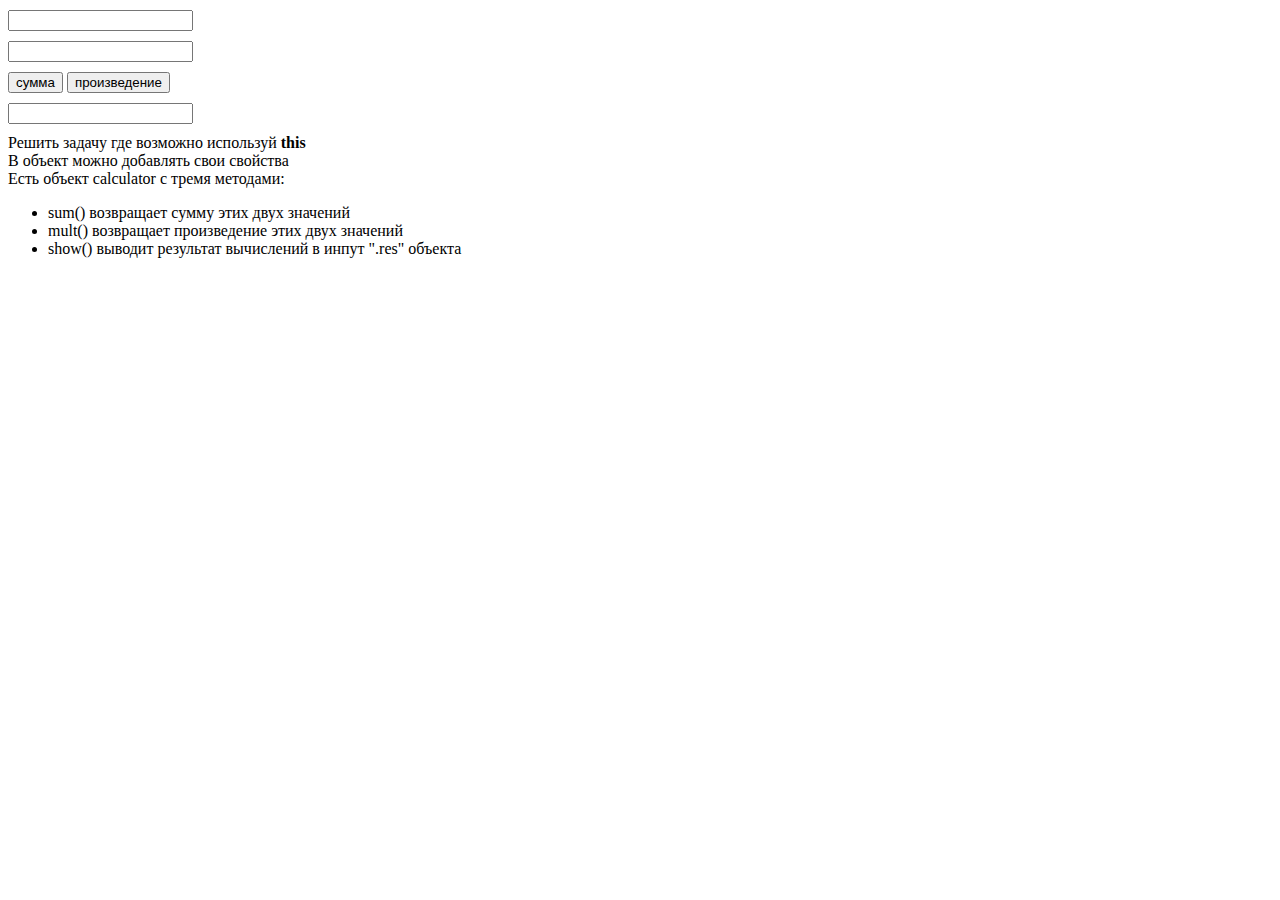
<file: ПереборМассивов/1/index.html>
<!DOCTYPE html>
<html lang="ru">

<head>
  <meta charset="UTF-8">
  <meta http-equiv="X-UA-Compatible" content="IE=edge">
  <meta name="viewport" content="width=device-width, initial-scale=1.0">
  <title>eva republic</title>
  <link rel="stylesheet" href="style.css">
</head>

<body>
  <input type="text" id='a'>
  <input type="text" id='b'>
  <button id="sum">сумма</button>
  <button id="mult">произведение</button>
  <input type="text" id='res'>
  <div class="task">
    Решить задачу где возможно используй <b>this</b><br>
    В объект можно добавлять свои свойства<br>
    Есть объект calculator с тремя методами:
    <ul>
      <li>sum() возвращает сумму этих двух значений</li>
      <li>mult() возвращает произведение этих двух значений</li>
      <li>show() выводит результат вычислений в инпут ".res" объекта</li>
    </ul>
  </div>
  <script src="./main.js"></script>
</body>

</html>
</file>
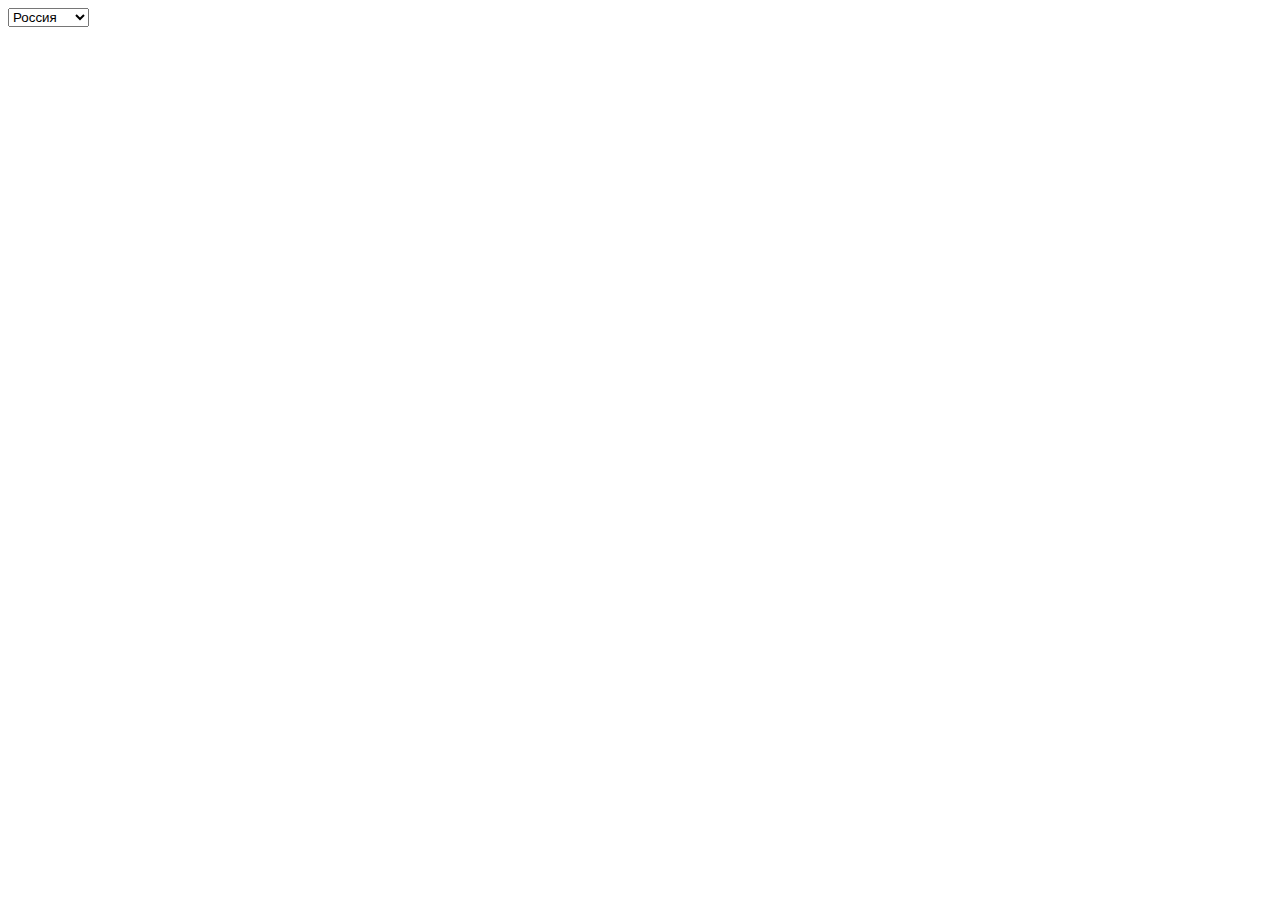
<file: ПереборМассивов/3/index.html>
<!DOCTYPE html>
<html lang="ru">

<head>
  <meta charset="UTF-8">
  <meta http-equiv="X-UA-Compatible" content="IE=edge">
  <meta name="viewport" content="width=device-width, initial-scale=1.0">
  <title>eva republic</title>
  <link rel="stylesheet" href="style.css">
</head>

<body>
  <select name="country" id="country">
    <option value="rus">Россия</option>
    <option value="uk">Украина</option>
    <option value="bel">Беларусь</option>
    <option value="jap">Япония</option>
  </select>
  <select name="city" id="city"></select>

  <div class="result"></div>

  <script src="./main.js"></script>
</body>

</html>
</file>
<file: ПереборМассивов/1/style.css>
input{
  display: block;
  margin: 10px 0;
}
</file>
<file: ПереборМассивов/3/style.css>
select { 
  display: inline-block;
}

#city {
  display: none;
}

.result {
  margin: 15px 0;
}
</file>
